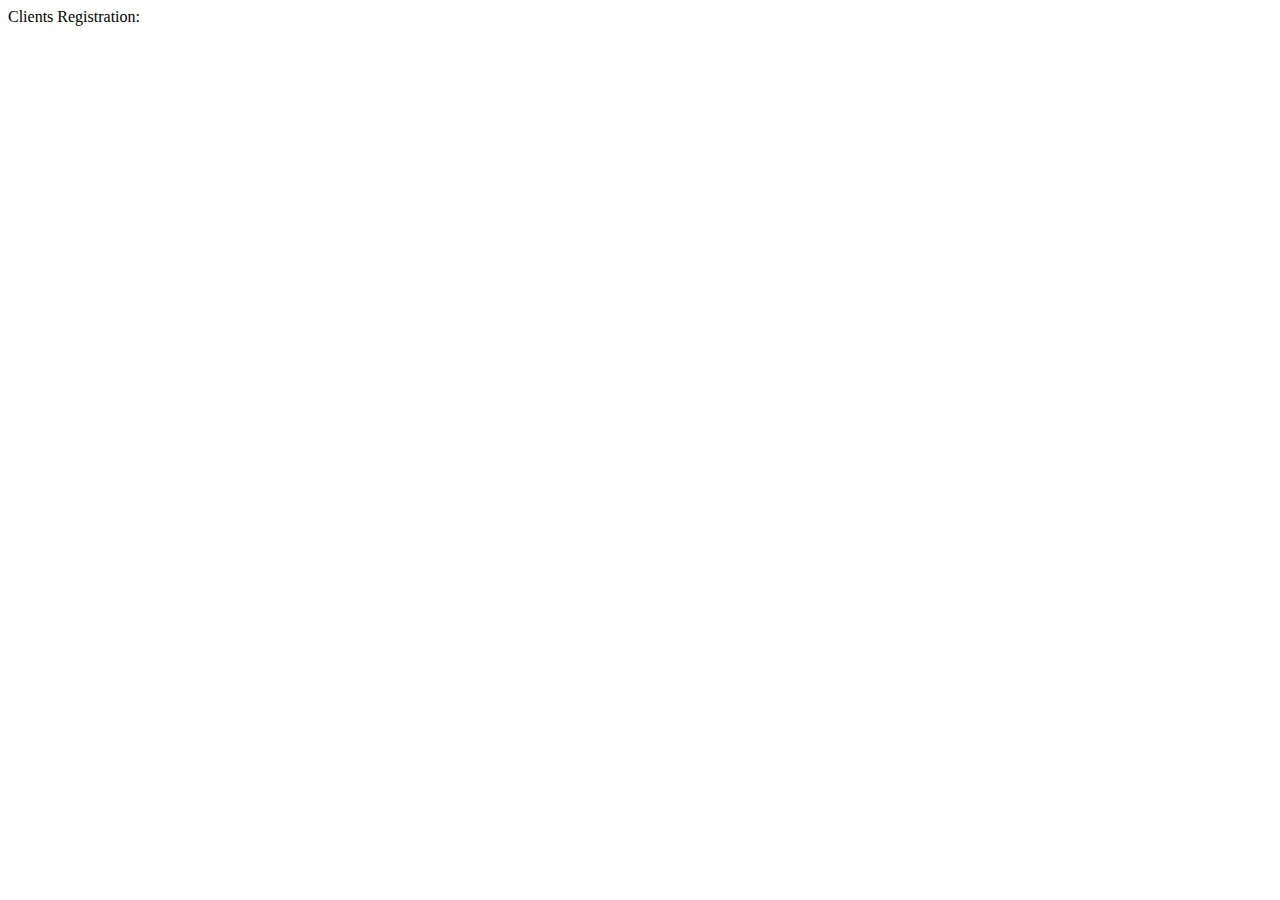
<file: prototype/pages/client.html>
<!DOCTYPE html>
<html lang="en">

<head>
  <meta charset="UTF-8">
  <meta name="viewport" content="width=device-width, initial-scale=1">
  <title>Schedule</title>
  <link href="https://cdn.jsdelivr.net/npm/bootstrap@5.3.8/dist/css/bootstrap.min.css" rel="stylesheet"
    integrity="sha384-sRIl4kxILFvY47J16cr9ZwB07vP4J8+LH7qKQnuqkuIAvNWLzeN8tE5YBujZqJLB" crossorigin="anonymous">
</head>

<body>
  <div id="nav-bar"></div>

  <div class="container text-center">
    <div class="display-6 my-2">Clients Registration:</div>
    <div class="border rounded shadow-sm p-4">
      <div id="formClient"></div>
    </div>
  </div>

  <script src="https://cdn.jsdelivr.net/npm/bootstrap@5.3.8/dist/js/bootstrap.bundle.min.js"
    integrity="sha384-FKyoEForCGlyvwx9Hj09JcYn3nv7wiPVlz7YYwJrWVcXK/BmnVDxM+D2scQbITxI"
    crossorigin="anonymous"></script>
  <script src="https://code.jquery.com/jquery-3.7.1.min.js"
    integrity="sha256-/JqT3SQfawRcv/BIHPThkBvs0OEvtFFmqPF/lYI/Cxo=" crossorigin="anonymous"></script>

  <script>
    $(function () {
      $("#nav-bar").load("../components/navbar/navbar.html");
      $("#formClient").load("../components/formClient/formClient.html");
    })
  </script>
</body>

</html>
</file>
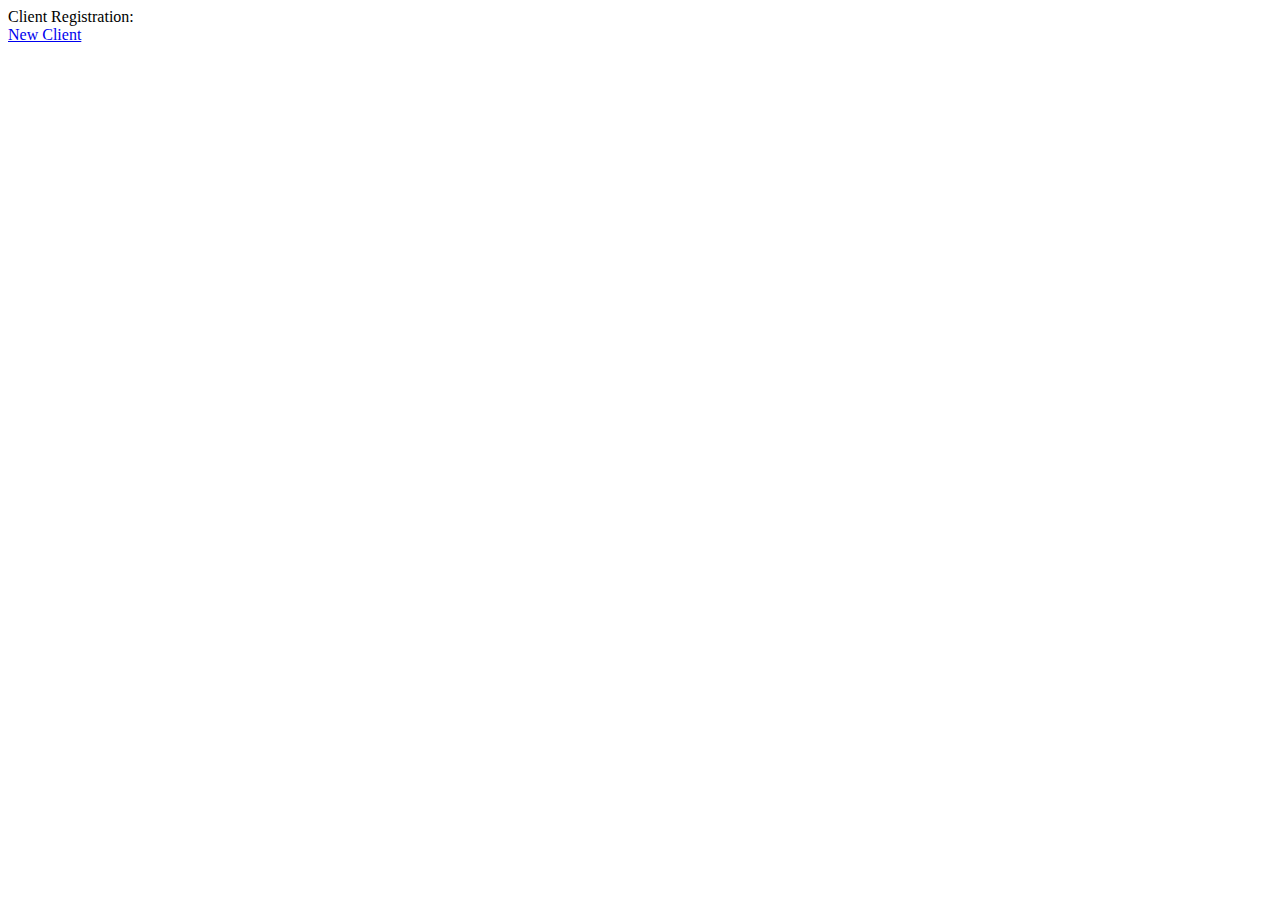
<file: prototype/pages/clients.html>
<!DOCTYPE html>
<html lang="en">

<head>
  <meta charset="UTF-8">
  <meta name="viewport" content="width=device-width, initial-scale=1">
  <title>Schedule</title>
  <link href="https://cdn.jsdelivr.net/npm/bootstrap@5.3.8/dist/css/bootstrap.min.css" rel="stylesheet"
    integrity="sha384-sRIl4kxILFvY47J16cr9ZwB07vP4J8+LH7qKQnuqkuIAvNWLzeN8tE5YBujZqJLB" crossorigin="anonymous">
</head>

<body>
  <div id="nav-bar"></div>

  <div class="container text-center">
    <div class="display-6 my-2">Client Registration:</div>
    <div class="border rounded shadow-sm p-4">
      <div class="text-end">
        <a href="/prototype/pages/client.html" class="btn btn-primary">New Client</a>
      </div>
      <div id="client-table"></div>
    </div>
  </div>

  <script src="https://cdn.jsdelivr.net/npm/bootstrap@5.3.8/dist/js/bootstrap.bundle.min.js"
    integrity="sha384-FKyoEForCGlyvwx9Hj09JcYn3nv7wiPVlz7YYwJrWVcXK/BmnVDxM+D2scQbITxI"
    crossorigin="anonymous"></script>
  <script src="https://code.jquery.com/jquery-3.7.1.min.js"
    integrity="sha256-/JqT3SQfawRcv/BIHPThkBvs0OEvtFFmqPF/lYI/Cxo=" crossorigin="anonymous"></script>

  <script>
    $(function () {
      $("#nav-bar").load("../components/navbar/navbar.html");
      $("#client-table").load("../components/clientTable/clientTable.html");
    })
  </script>
</body>

</html>
</file>
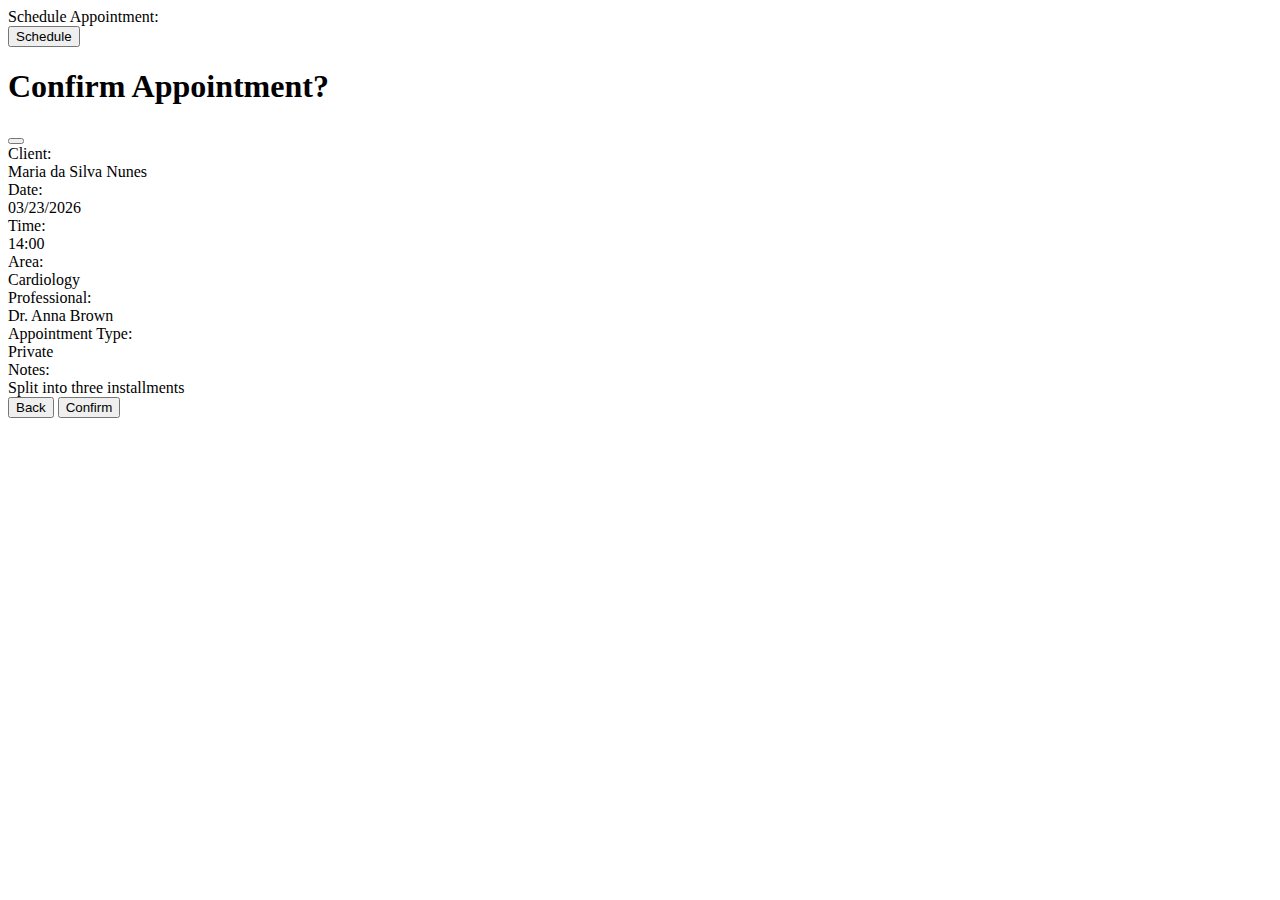
<file: prototype/pages/createAppointment.html>
<!DOCTYPE html>
<html lang="en">

<head>
  <meta charset="UTF-8">
  <meta name="viewport" content="width=device-width, initial-scale=1">
  <title>Schedule</title>
  <link href="https://cdn.jsdelivr.net/npm/bootstrap@5.3.8/dist/css/bootstrap.min.css" rel="stylesheet"
    integrity="sha384-sRIl4kxILFvY47J16cr9ZwB07vP4J8+LH7qKQnuqkuIAvNWLzeN8tE5YBujZqJLB" crossorigin="anonymous">
  <link rel="stylesheet" type="text/css" href="/prototype/components/calendar/calendar.css">
  <link rel="stylesheet" type="text/css" href="/prototype/components/time/time.css">
</head>

<body>
  <div id="nav-bar"></div>

  <div class="container text-center">
    <div class="display-6 my-2">Schedule Appointment:</div>
    <div class="row">
      <div class="col-6 border rounded-start shadow-sm p-4">
        <div id="form-appointment"></div>
      </div>
      <div class="col-6 border rounded-end shadow-sm p-4">
        <div id="calendar"></div>
        <div id="time"></div>
      </div>
    </div>
    <div class="d-grid gap-2 mt-3">
      <button class="btn btn-primary shadow-sm" type="button" data-bs-toggle="modal"
        data-bs-target="#confirmModal">Schedule</button>
    </div>
  </div>

  <div class="modal fade" id="confirmModal" tabindex="-1" aria-labelledby="exampleModalLabel" aria-hidden="true">
    <div class="modal-dialog modal-lg">
      <div class="modal-content">
        <div class="modal-header">
          <h1 class="modal-title fs-5" id="exampleModalLabel">Confirm Appointment?</h1>
          <button type="button" class="btn-close" data-bs-dismiss="modal" aria-label="Close"></button>
        </div>
        <div class="modal-body">
          <div class="alert alert-secondary">
            <div class="row">
              <div class="col-3">Client:</div>
              <div class="col-9 fw-bold">Maria da Silva Nunes</div>
            </div>
            <div class="row">
              <div class="col-3">Date:</div>
              <div class="col-9 fw-bold">03/23/2026</div>
            </div>
            <div class="row">
              <div class="col-3">Time:</div>
              <div class="col-9 fw-bold">14:00</div>
            </div>
          </div>

          <div class="alert alert-secondary">
            <div class="row">
              <div class="col-3">Area:</div>
              <div class="col-9 fw-bold">Cardiology</div>
            </div>
            <div class="row">
              <div class="col-3">Professional:</div>
              <div class="col-9 fw-bold">Dr. Anna Brown</div>
            </div>
            <div class="row">
              <div class="col-3">Appointment Type:</div>
              <div class="col-9 fw-bold">Private</div>
            </div>
            <div class="row">
              <div class="col-3">Notes:</div>
              <div class="col-9 fw-bold">Split into three installments</div>
            </div>
          </div>
        </div>

        <div class="modal-footer">
          <button type="button" class="btn btn-secondary" data-bs-dismiss="modal">Back</button>
          <button type="button" class="btn btn-primary">Confirm</button>
        </div>
      </div>
    </div>
  </div>

  <script src="https://cdn.jsdelivr.net/npm/bootstrap@5.3.8/dist/js/bootstrap.bundle.min.js"
    integrity="sha384-FKyoEForCGlyvwx9Hj09JcYn3nv7wiPVlz7YYwJrWVcXK/BmnVDxM+D2scQbITxI"
    crossorigin="anonymous"></script>
  <script src="https://code.jquery.com/jquery-3.7.1.min.js"
    integrity="sha256-/JqT3SQfawRcv/BIHPThkBvs0OEvtFFmqPF/lYI/Cxo=" crossorigin="anonymous"></script>

  <script>
    $(function () {
      $("#nav-bar").load("../components/navbar/navbar.html");
      $("#form-appointment").load("../components/formAppointment/formAppointment.html");
      $("#calendar").load("../components/calendar/calendar.html");
      $("#time").load("../components/time/time.html");
    })
  </script>
</body>

</html>
</file>
<file: prototype/components/calendar/calendar.css>
.previus-month {
  cursor: pointer;
}

.month-year {
  font-weight: 500;
}

.next-month {
  cursor: pointer;
}

.week-day {
  font-weight: 500;
  padding: 6px;
  margin: 1px;
}

.day {
  font-weight: 500;
  border-radius: 5px;
  padding: 8px;
  margin: 1px;
  font-size: 0.9rem;
  color: #ffffff;
}

.day-off {
  background-color: #ebebeb;
  color: #808080
}

.day-available {
  background-color: #9d9ea1;
}

.day-available:hover {
  cursor: pointer;
  background-color: #439e43;
}

.day-selected {
  background-color: #439e43;
}
</file>
<file: prototype/components/time/time.css>
.time {
  font-weight: 500;
  border-radius: 5px;
  padding: 8px;
  margin: 1px;
  font-size: 0.9rem;
  color: #ffffff;
}

.time-off {
  background-color: #ebebeb;
  color: #808080
}

.time-available {
  background-color: #9d9ea1;
}

.time-available:hover {
  cursor: pointer;
  background-color: #439e43;
}

.time-selected {
  background-color: #439e43;
}
</file>
